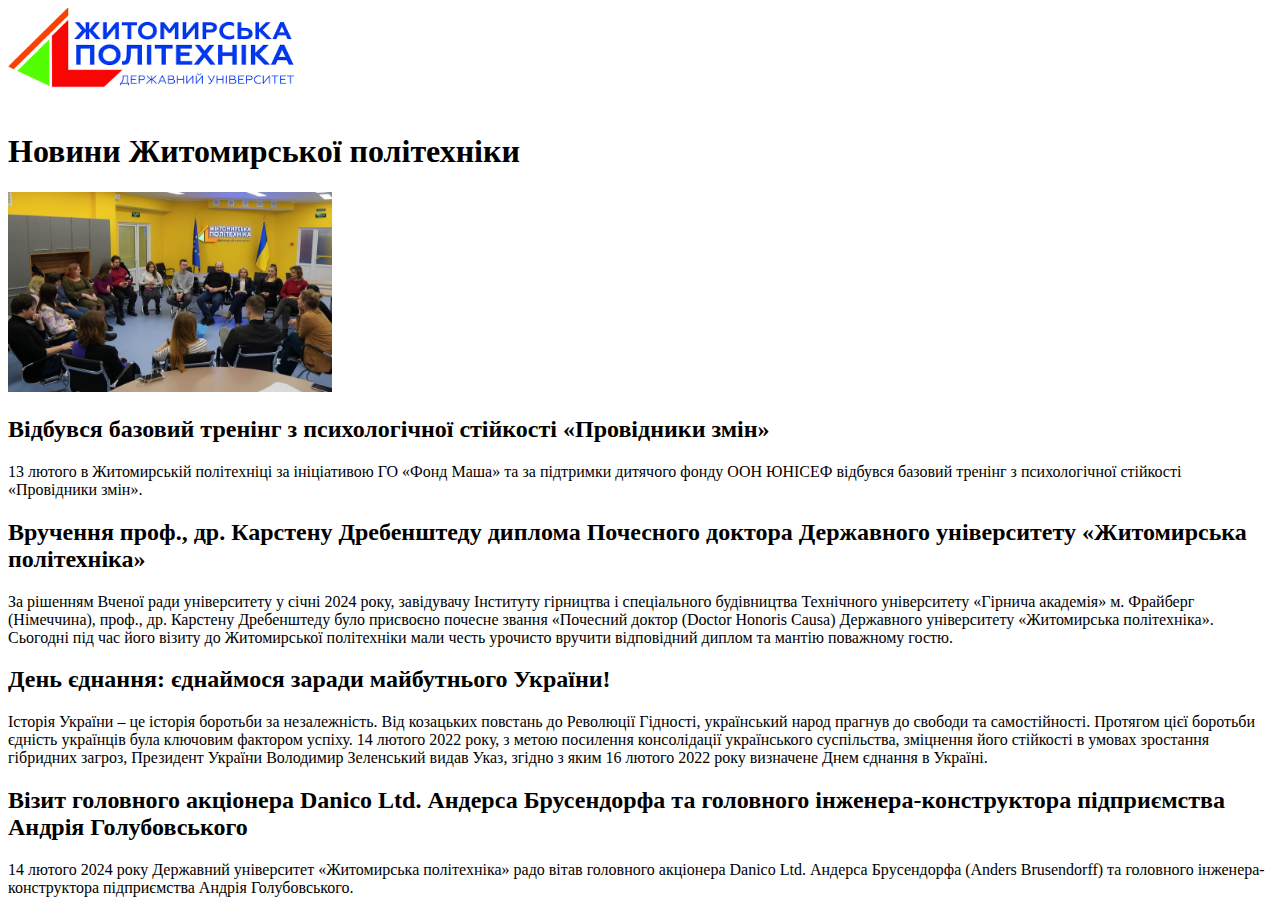
<file: index.html>
<!doctype html>
<html lang="uk">
<head>
    <meta charset="UTF-8">
    <meta name="viewport"
          content="width=device-width, user-scalable=no, initial-scale=1.0, maximum-scale=1.0, minimum-scale=1.0">
    <meta http-equiv="X-UA-Compatible" content="ie=edge">
    <title>Document</title>
    <link href="style.css" rel="stylesheet">
</head>
<body>
<img class="img" src="завантаження.png">
<h1>Новини Житомирської політехніки</h1>
<img class="img2" src="dsc08554-825x510.jpg">
<h2>Відбувся базовий тренінг з психологічної стійкості «Провідники змін»</h2>
<p>13 лютого в Житомирській політехніці за ініціативою ГО «Фонд Маша» та за підтримки дитячого фонду ООН ЮНІСЕФ відбувся базовий тренінг з психологічної стійкості «Провідники змін».</p>
<h2>Вручення проф., др. Карстену Дребенштеду диплома Почесного доктора Державного університету «Житомирська політехніка»</h2>
<p>За рішенням Вченої ради університету у січні 2024 року, завідувачу Інституту гірництва і спеціального будівництва Технічного університету «Гірнича академія» м. Фрайберг (Німеччина), проф., др. Карстену Дребенштеду було присвоєно почесне звання «Почесний доктор (Doctor Honoris Causa) Державного університету «Житомирська політехніка». Сьогодні під час його візиту до Житомирської політехніки мали честь урочисто вручити відповідний диплом та мантію поважному гостю. </p>
<h2>День єднання: єднаймося заради майбутнього України!</h2>
<p>Історія України – це історія боротьби за незалежність. Від козацьких повстань до Революції Гідності, український народ прагнув до свободи та самостійності. Протягом цієї боротьби єдність українців була ключовим фактором успіху. 14 лютого 2022 року, з метою посилення консолідації українського суспільства, зміцнення його стійкості в умовах зростання гібридних загроз, Президент України Володимир Зеленський видав Указ, згідно з яким 16 лютого 2022 року визначене Днем єднання в Україні.</p>
<h2>Візит головного акціонера Danico Ltd. Андерса Брусендорфа та головного інженера-конструктора підприємства Андрія Голубовського</h2>
<p>14 лютого 2024 року Державний університет «Житомирська політехніка» радо вітав головного акціонера Danico Ltd. Андерса Брусендорфа (Anders Brusendorff) та головного інженера-конструктора підприємства Андрія Голубовського.</p>

</body>
</html>
</file>
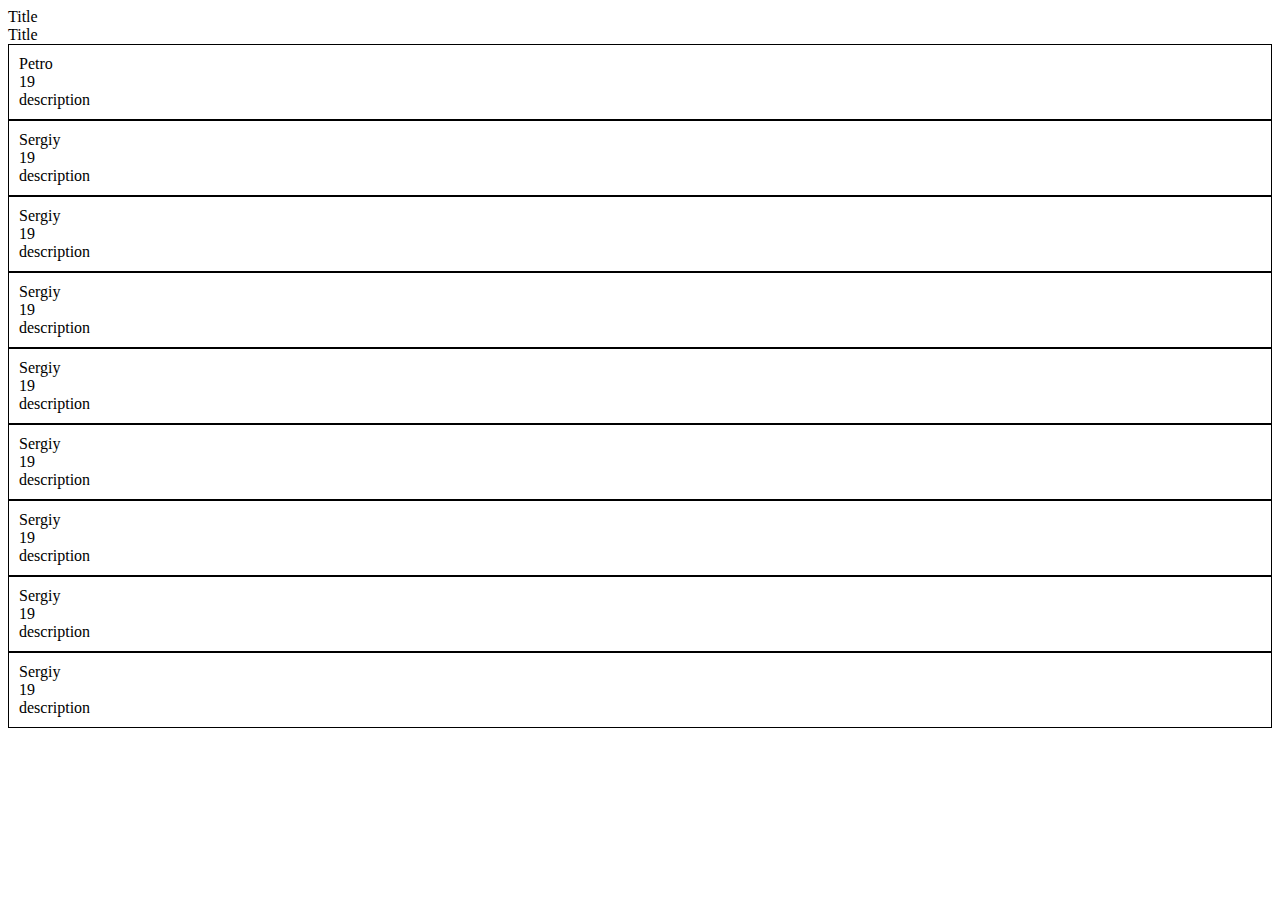
<file: jsdemo/index.html>
<!DOCTYPE html>
<html lang="en">
<head>
    <script defer src="js/main.js"></script>
    <script defer src="js/index.js"></script>
    <link rel="stylesheet" href="style.css" />
    <meta charset="UTF-8">
    <title>Title</title>
</head>
<body>
    <div class="panel">
        <div class="header">
            <div class="title">Title</div>
        </div>
    </div>
    <div class="panel">
        <div class="header">
            <div class="title">Title</div>
        </div>
    </div>
</body>
</html>
</file>
<file: style.css>
.img{
    height: 100px;
    width: 300px;
}
.img2{
    height: 200px;
}
</file>
<file: jsdemo/style.css>
div.user {
    border:1px solid black;
    padding:10px;
}
div.user div {
    cursor: pointer;
}
div.user.selected {
    background-color: greenyellow;
}
title{
    color: green;
    font-size: 20px;
}
</file>
